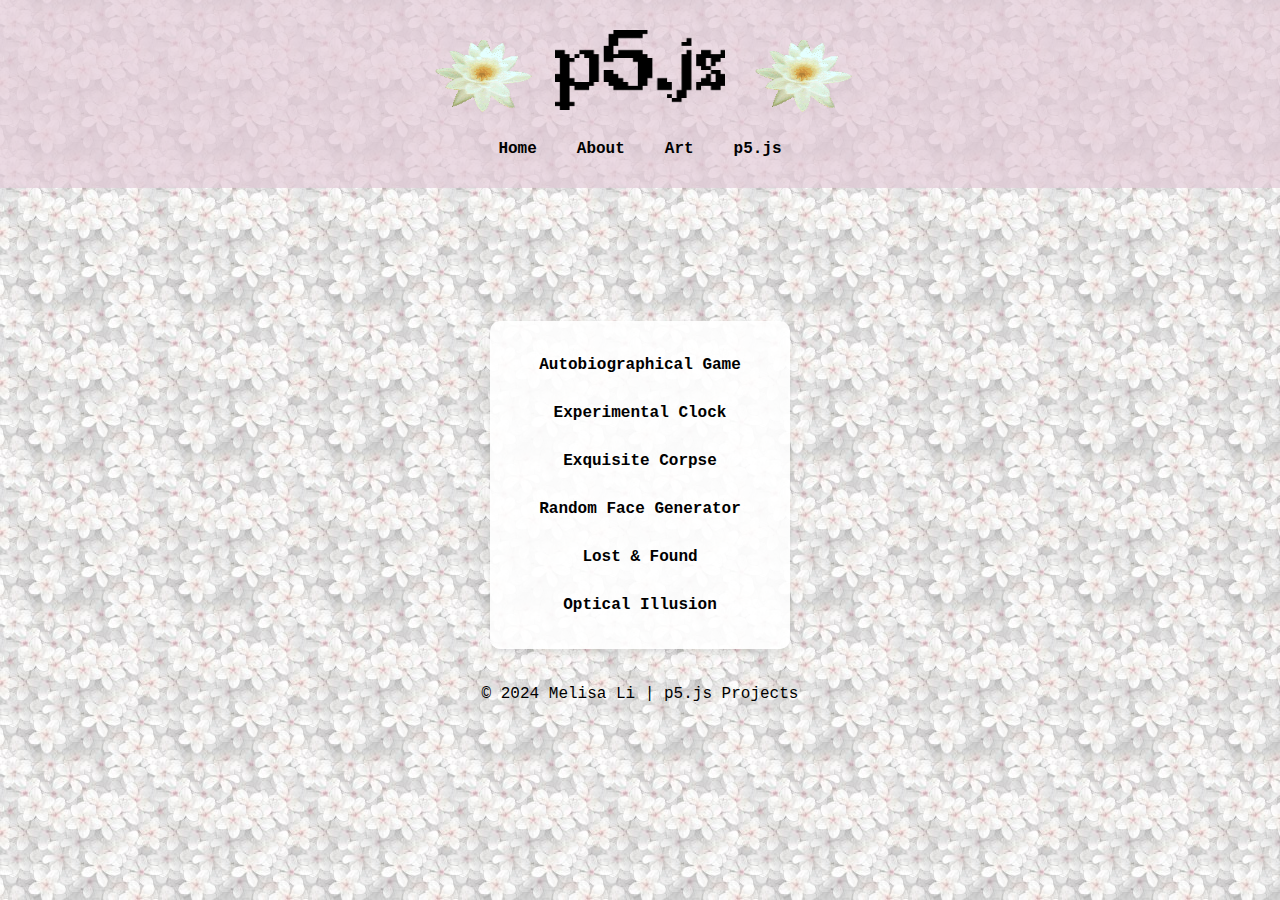
<file: p5.html>
<!DOCTYPE html>
<html lang="en">

<head>
    
    <style>
        /* Global styles */
        body {
            font-family: 'Courier New', Courier, monospace;
            background-image: url("assets/bgs/bg7.jpeg");
            margin: 0;
            padding: 0;
            display: flex;
            flex-direction: column;
            justify-content: center;
            align-items: center;
            height: 100vh;
            box-sizing: border-box;
        }

        /* Header styles */
        header {
            background-color: rgba(227, 202, 215, 0.7);
            color: white;
            text-align: center;
            padding: 20px 0;
            width: 100%;
            position: absolute;
            top: 0;
            left: 0;
            z-index: 10;
            display: flex;
            flex-direction: column; 
            justify-content: center;
            align-items: center;
        }

        header .title-container {
            display: flex;
            justify-content: center;
            align-items: center;
            margin-bottom: 10px; 
        }

        header img {
            max-width: 100%;
            height: auto;
            margin: 0 10px;
        }

        /* Nav Styles */
        header nav ul, .projects-nav ul {
            list-style-type: none;
            padding: 0;
            display: flex;
            flex-wrap: wrap; 
            justify-content: center;
            gap: 20px;
            margin: 10px 0;
        }

        header nav ul li a, .projects-nav ul li a {
            text-decoration: none;
            color: black;
            font-weight: bold;
            transition: color 0.3s ease;
            padding: 5px 10px;
            border-radius: 5px;
        }

        header nav ul li a:hover, .projects-nav ul li a:hover {
            color: #6a0000;
            background-color: rgba(106, 0, 0, 0.1);
        }

        /* Main content styles */
        main {
            display: flex;
            flex-direction: column;
            justify-content: center;
            align-items: center;
            text-align: center;
            padding-top: 120px; 
            width: 100%;
        }

        .projects-nav {
            background-color: rgba(255, 255, 255, 0.9);
            border-radius: 10px;
            box-shadow: 0 4px 6px rgba(0, 0, 0, 0.1);
            text-align: center;
            max-width: 300px;
            width: 100%;
            margin: 20px auto; 
        }   

        .projects-nav ul {
            padding: 20px; 
        }

        .projects-nav ul li a {
            display: block;
            font-size: 16px;
        }

        
        @media screen and (max-width: 768px) {
            header img {
                width: 80px;
                height: 80px;
            }

            .projects-nav {
                max-width: 90%;
            }

            header nav ul, .projects-nav ul {
                flex-direction: column;
                align-items: center;
                gap: 10px;
            }

            .projects-nav ul li a {
                padding: 8px 12px;
            }
        }
    </style>
</head>

<body>
    <header>
        <div class="title-container">
            <img src="assets/lotus.gif" alt="Animated lotus flower" style="width:110px;height:100px;">
            <img src="assets/titles/p5js.png" alt="p5.js Projects" style="width:170px;height:80px;">
            <img src="assets/lotus.gif" alt="Animated lotus flower" style="width:110px;height:100px;">
        </div>
        
        <nav>
            <ul>
                <li><a href="index.html">Home</a></li>
                <li><a href="about.html">About</a></li>
                <li><a href="art.html">Art</a></li>
                <li><a href="p5.html">p5.js</a></li>
            </ul>
        </nav>
    </header>

    <main>
        <div class="projects-nav">
            <ul>
                <li><a href="p5_autobiogame.html">Autobiographical Game</a></li>
                <li><a href="p5_ExClock.html">Experimental Clock</a></li>
                <li><a href="p5_ExCorpse.html">Exquisite Corpse</a></li>
                <li><a href="p5_FaceGen.html">Random Face Generator</a></li>
                <li><a href="p5_LostFound.html">Lost & Found</a></li>
                <li><a href="p5_OpIllusion.html">Optical Illusion</a></li>
            </ul>
        </div>
    </main>

    <footer>
        <p>&copy; 2024 Melisa Li | p5.js Projects</p>
    </footer>
</body>

</html>
</file>
